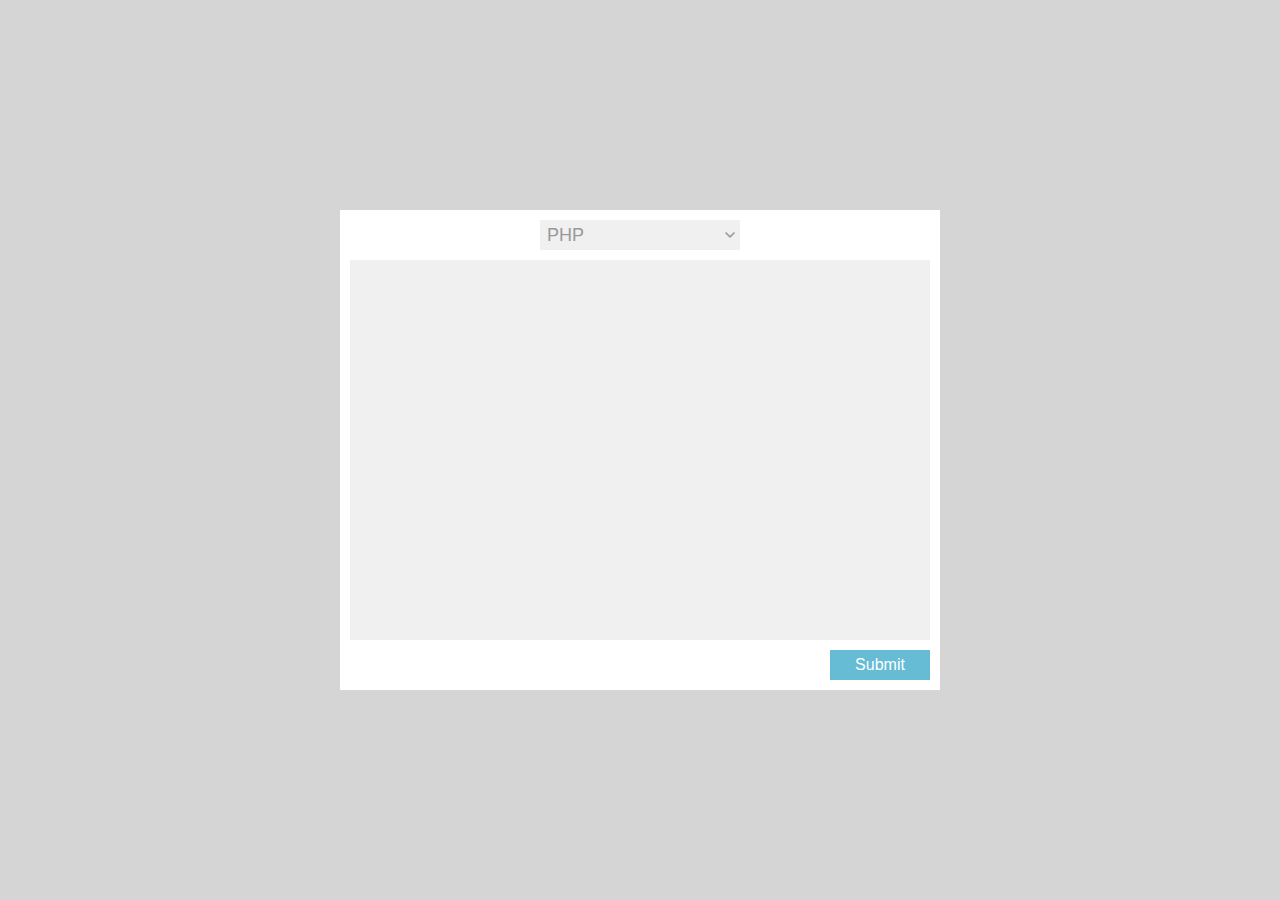
<file: assets/index.html>
<!doctype html>
<html>
  <head>
    <meta charset="utf-8">
    <title>t3xt</title>

    <script src="deps/jquery.js"></script>
    <script src="deps/clickthru.js"></script>
    <link rel="stylesheet" type="text/css" href="deps/dropdownjs/dropdown.css">
    <script src="deps/dropdownjs/dropdown.js"></script>

    <link rel="stylesheet" type="text/css" href="styles/main.css">

    <script type="text/javascript">
    window.app = {};
    </script>
    <script src="scripts/idtree.js"></script>
    <script src="scripts/lang_detect.js"></script>
    <script src="scripts/lang_dropdown.js"></script>
    <script src="scripts/main.js"></script>
  </head>
  <body>
    <div id="content">
      <textarea id="upload-text"></textarea>
      <button id="submit-button">Submit</button>
    </div>
  </body>
</html>
</file>
<file: assets/deps/dropdownjs/dropdown.css>
.dropdownjs-preview {
  display: inline-block;
  height: 30px;
  cursor: pointer;
  text-align: left;
}

.dropdownjs-preview > .arrow {
  float: right;
  margin-right: 5px;
  width: 10px;
  height: 10px;

  background-position: center;
  background-repeat: no-repeat;
  background-image: url('arrow.svg');
  background-size: 100% 100%;

  /* Allow clicks to hit contents and pass through arrow. */
  pointer-events: none;
}

.dropdownjs-preview > label {
  display: block;
  overflow: hidden;
  text-overflow: ellipsis;
  white-space: nowrap;

  float: left;

  color: #999;
  width: calc(100% - 22px);
  padding-left: 7px;

  /* Allow clicks to hit contents. */
  pointer-events: none;
}

.dropdownjs-preview:hover > label {
  color: #777;
}

.dropdownjs-preview:hover > .arrow {
  background-image: url('arrow_hover.svg');
}

.dropdownjs-menu-container {
  position: absolute;
  overflow-x: hidden;
  overflow-y: scroll;
  text-align: left;
  background-color: white;
  box-shadow: 0px 0px 4px 2px rgba(144, 144, 144, 0.5);
}

ul.dropdownjs-menu {
  width: 100%;
  margin: 0;
  padding: 0;
}

ul.dropdownjs-menu li {
  width: calc(100% - 40px);
  list-style-type: none;
  padding: 0 10px 0 30px;
  margin: 0;

  color: #777;
  cursor: pointer;

  white-space: nowrap;
  overflow: hidden;
  text-overflow: ellipsis;
}

ul.dropdownjs-menu li.checked {
  background-image: url('check.svg');
  background-repeat: no-repeat;
  background-position: left left;
  background-size: 100% 100%;
}

ul.dropdownjs-menu li:hover {
  background-color: #f0f0f0;
}
</file>
<file: assets/styles/main.css>
body, html {
  margin: 0;
  height: 100%;
  background-color: #d5d5d5;
  text-align: center;

  /* Fixes strange slight scrollability on some browsers. */
  overflow: hidden;

  font-family: sans-serif;
}

#content {
  position: relative;
  display: inline-block;
  background-color: white;
}

@media (max-width: 600px), (max-height: 500px) {
  #content {
    width: 100%;
    max-width: 600px;
    height: 100%;
  }
}

@media (min-width: 600px) and (min-height: 500px) {
  #content {
    width: 600px;
    height: 480px;
    top: calc(50% - 240px);
  }
}

#upload-text {
  display: block;
  position: absolute;
  left: 10px;
  top: 50px;

  box-sizing: border-box;
  width: calc(100% - 20px);
  height: calc(100% - 100px);

  padding: 10px;

  resize: none;
  border: none;
  background-color: #f0f0f0;

  font-family: monospace, sans-serif;
  font-size: 16px;
}

#upload-text:focus {
  outline: none;
}

#lang-select {
  position: absolute;
  top: 10px;
  left: calc(50% - 100px);
}

#submit-button {
  position: absolute;
  bottom: 10px;
  right: 10px;
  width: 100px;
  height: 30px;
  padding: 0;
  margin: 0;

  border: none;
  background-color: #65bcd4;
  font-size: 16px;
  font-family: sans-serif;
  color: white;
  cursor: pointer;
}
</file>
